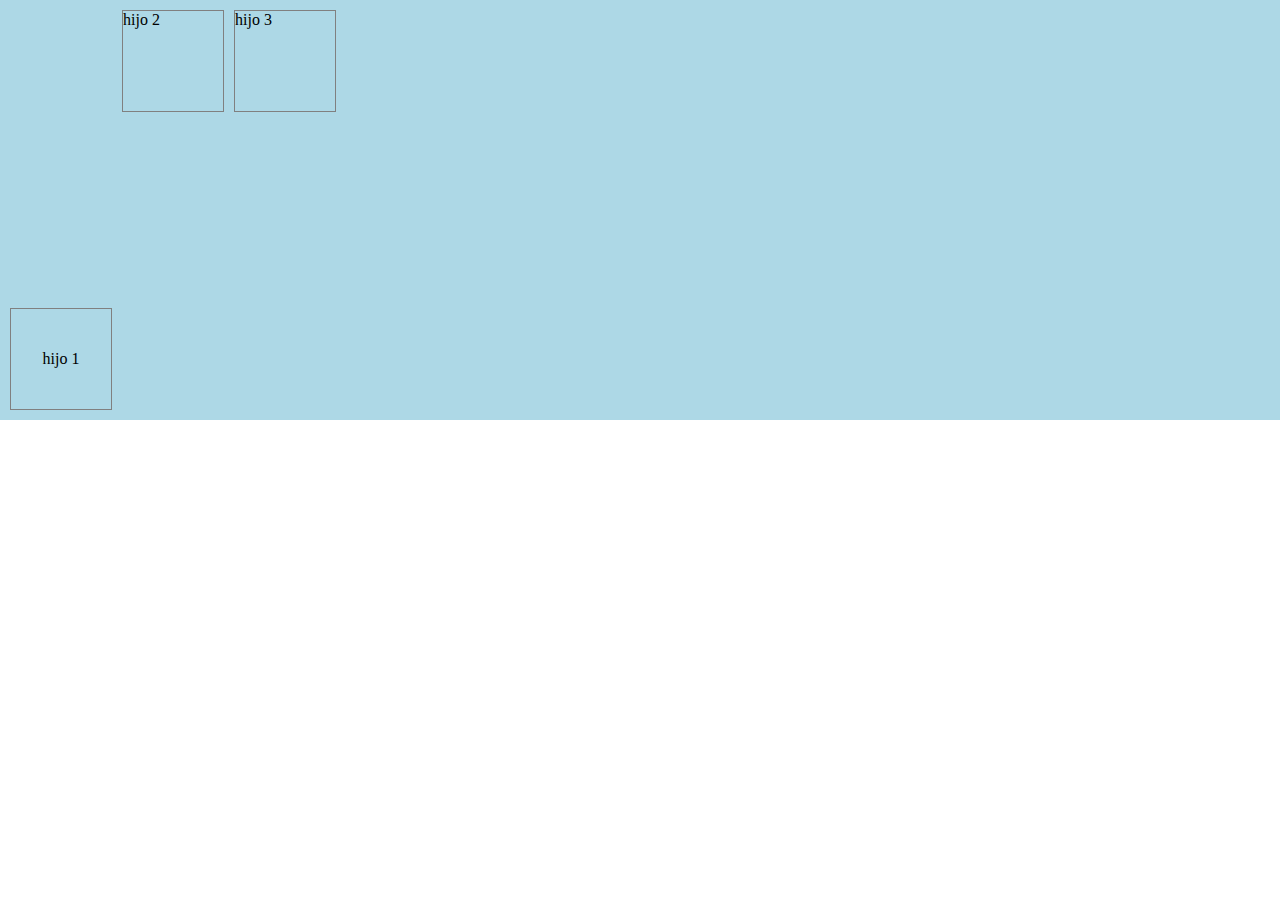
<file: clase28/index.html>
<!DOCTYPE html>
<html lang="en">
<head>
    <meta charset="UTF-8">
    <meta name="viewport" content="width=device-width, initial-scale=1.0">
    <title>Practica clase 28</title>
    <link rel="stylesheet" href="css/index.css">
</head>
<body>
    <div class="padre">
        <div class="hijo" id="hijo1">
            <p>hijo 1</p>
        </div>
        <div class="hijo">hijo 2</div>
        <div class="hijo">hijo 3</div>
       
    </div>
</body>
</html>
</file>
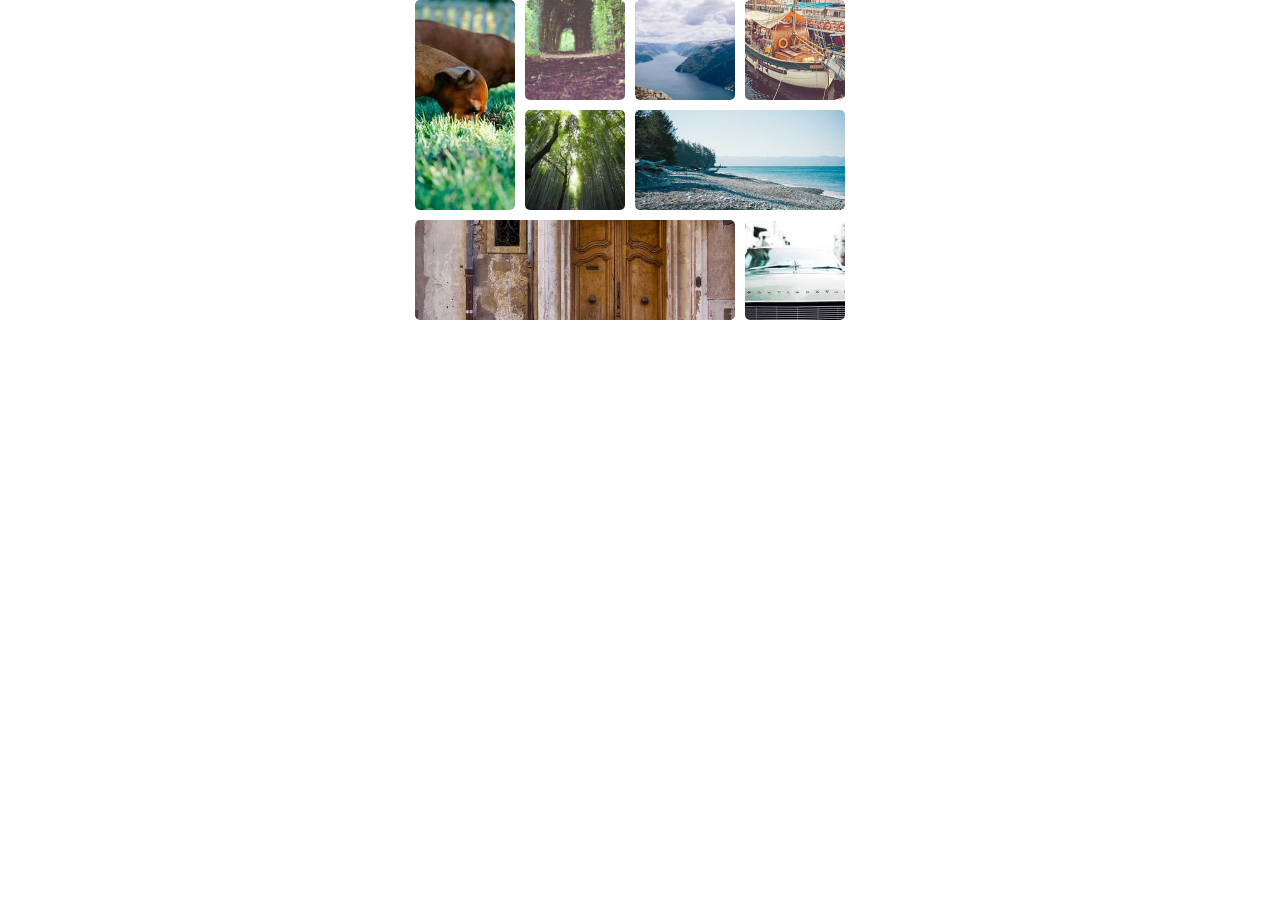
<file: clase29-css/index.html>
<!DOCTYPE html>
<html lang="en">

<head>
    <meta charset="UTF-8">
    <meta name="viewport" content="width=device-width, initial-scale=1.0">
    <title>clase 29</title>
    <link rel="stylesheet" href="css/index.css">
</head>

<body>
    <!--trabajar con grillas-->
    <div class="padre">
        <div><img src="img/1.jpg"></div>
        <div class="img-2"><img  src="img/2.jpg"></div>
        <div><img src="img/3.jpg"></div>
        <div><img src="img/4.jpg"></div>
        <div><img src="img/5.jpg"></div>
        <div class="img-6"><img src="img/6.jpg"></div>
        <div class="img-7"><img src="img/7.jpg"></div>
        <div><img src="img/8.jpg"></div>

        
    </div>
</body>

</html>
</file>
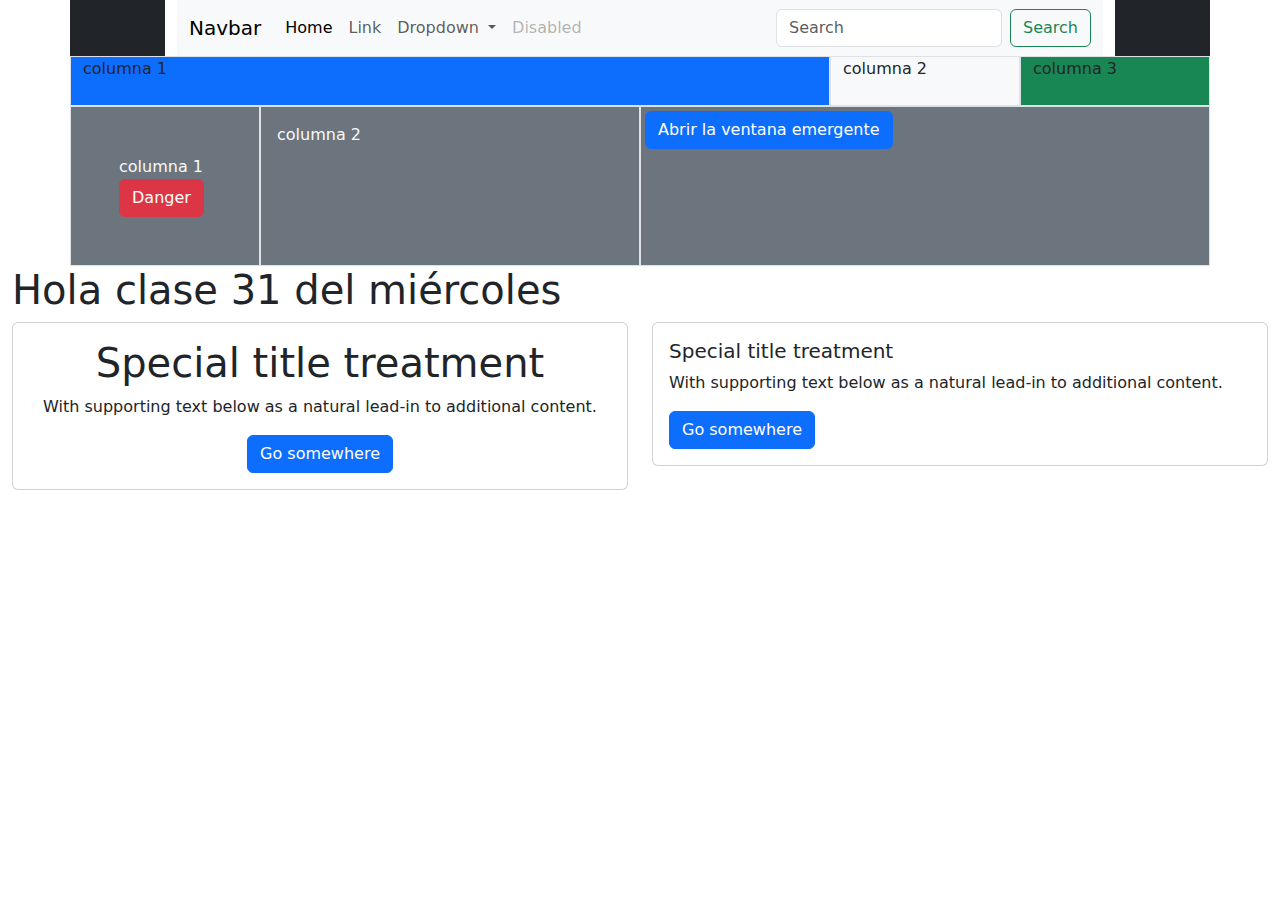
<file: clase31/index.html>
<!DOCTYPE html>
<html lang="en">

<head>
    <meta charset="UTF-8">
    <meta name="viewport" content="width=device-width, initial-scale=1.0">
    <title>Práctica 1 clase 31</title>
    <link href="https://cdn.jsdelivr.net/npm/bootstrap@5.3.3/dist/css/bootstrap.min.css" rel="stylesheet"
        integrity="sha384-QWTKZyjpPEjISv5WaRU9OFeRpok6YctnYmDr5pNlyT2bRjXh0JMhjY6hW+ALEwIH" crossorigin="anonymous">
</head>

<body>
    <div class="container">
        <div class="row">
            <div class="col-md-1 bg-dark"></div>
            <div class="col-md-10">
                <nav class="navbar navbar-expand-lg bg-body-tertiary">
                    <div class="container-fluid">
                        <a class="navbar-brand" href="#">Navbar</a>
                        <button class="navbar-toggler" type="button" data-bs-toggle="collapse"
                            data-bs-target="#navbarSupportedContent" aria-controls="navbarSupportedContent"
                            aria-expanded="false" aria-label="Toggle navigation">
                            <span class="navbar-toggler-icon"></span>
                        </button>
                        <div class="collapse navbar-collapse" id="navbarSupportedContent">
                            <ul class="navbar-nav me-auto mb-2 mb-lg-0">
                                <li class="nav-item">
                                    <a class="nav-link active" aria-current="page" href="#">Home</a>
                                </li>
                                <li class="nav-item">
                                    <a class="nav-link" href="#">Link</a>
                                </li>
                                <li class="nav-item dropdown">
                                    <a class="nav-link dropdown-toggle" href="#" role="button" data-bs-toggle="dropdown"
                                        aria-expanded="false">
                                        Dropdown
                                    </a>
                                    <ul class="dropdown-menu">
                                        <li><a class="dropdown-item" href="#">Action</a></li>
                                        <li><a class="dropdown-item" href="#">Another action</a></li>
                                        <li>
                                            <hr class="dropdown-divider">
                                        </li>
                                        <li><a class="dropdown-item" href="#">Something else here</a></li>
                                    </ul>
                                </li>
                                <li class="nav-item">
                                    <a class="nav-link disabled" aria-disabled="true">Disabled</a>
                                </li>
                            </ul>
                            <form class="d-flex" role="search">
                                <input class="form-control me-2" type="search" placeholder="Search" aria-label="Search">
                                <button class="btn btn-outline-success" type="submit">Search</button>
                            </form>
                        </div>
                    </div>
                </nav>
            </div>
            <div class="col-md-1 bg-dark"></div>
        </div>
        <div class="row">
            <div class="col-md-8 border bg-primary" style="height: 50px;">columna 1</div>
            <div class="col-md-2 border bg-light">columna 2</div>
            <div class="col-md-2 border bg-success">columna 3</div>
        </div>
        <div class="row bg-secondary text-light">
            <div class="col-md-2 border p-5">columna 1
                <button type="button" class="btn btn-danger">Danger</button>
            </div>
            <div class="col-md-4 border p-3">columna 2</div>
            <div class="col-md-6 border p-1">
                <!-- Button trigger modal -->
                <button type="button" class="btn btn-primary" data-bs-toggle="modal" data-bs-target="#exampleModal">
                    Abrir la ventana emergente
                </button>

                <!-- Modal -->
                <div class="modal fade" id="exampleModal" tabindex="-1" aria-labelledby="exampleModalLabel"
                    aria-hidden="true">
                    <div class="modal-dialog">
                        <div class="modal-content">
                            <div class="modal-header">
                                <h1 class="modal-title fs-5 text-primary" id="exampleModalLabel">Ventanita linda 😉</h1>
                                <button type="button" class="btn-close" data-bs-dismiss="modal"
                                    aria-label="Close"></button>
                            </div>
                            <div class="modal-body">
                                <p class="text-dark">
                                    Lorem ipsum dolor sit amet consectetur adipisicing elit. Sint corporis sapiente quisquam nobis eaque accusamus, error exercitationem excepturi sequi nostrum. <br>
                                    <img src="img/labrador.jpg" class="img-fluid rounded">
                                </p>
                            </div>
                            <div class="modal-footer">
                                <button type="button" class="btn btn-secondary" data-bs-dismiss="modal">Close</button>
                                <button type="button" class="btn btn-primary">Save changes</button>
                            </div>
                        </div>
                    </div>
                </div>
            </div>
        </div>
    </div>
    <div class="container-fluid">
        <h1>Hola clase 31 del miércoles</h1>
        <div class="row">
            <div class="col-sm-6 mb-3 mb-sm-0">
                <div class="card">
                    <div class="card-body text-center">
                        <h1>Special title treatment</h1>
                        <p class="card-text">With supporting text below as a natural lead-in to additional content.</p>
                        <a href="#" class="btn btn-primary">Go somewhere</a>
                    </div>
                </div>
            </div>
            <div class="col-sm-6">
                <div class="card">
                    <div class="card-body">
                        <h5 class="card-title">Special title treatment</h5>
                        <p class="card-text">With supporting text below as a natural lead-in to additional content.</p>
                        <a href="#" class="btn btn-primary">Go somewhere</a>
                    </div>
                </div>
            </div>
        </div>
    </div>

    <script src="https://cdn.jsdelivr.net/npm/bootstrap@5.3.3/dist/js/bootstrap.bundle.min.js"
        integrity="sha384-YvpcrYf0tY3lHB60NNkmXc5s9fDVZLESaAA55NDzOxhy9GkcIdslK1eN7N6jIeHz"
        crossorigin="anonymous"></script>
</body>

</html>
</file>
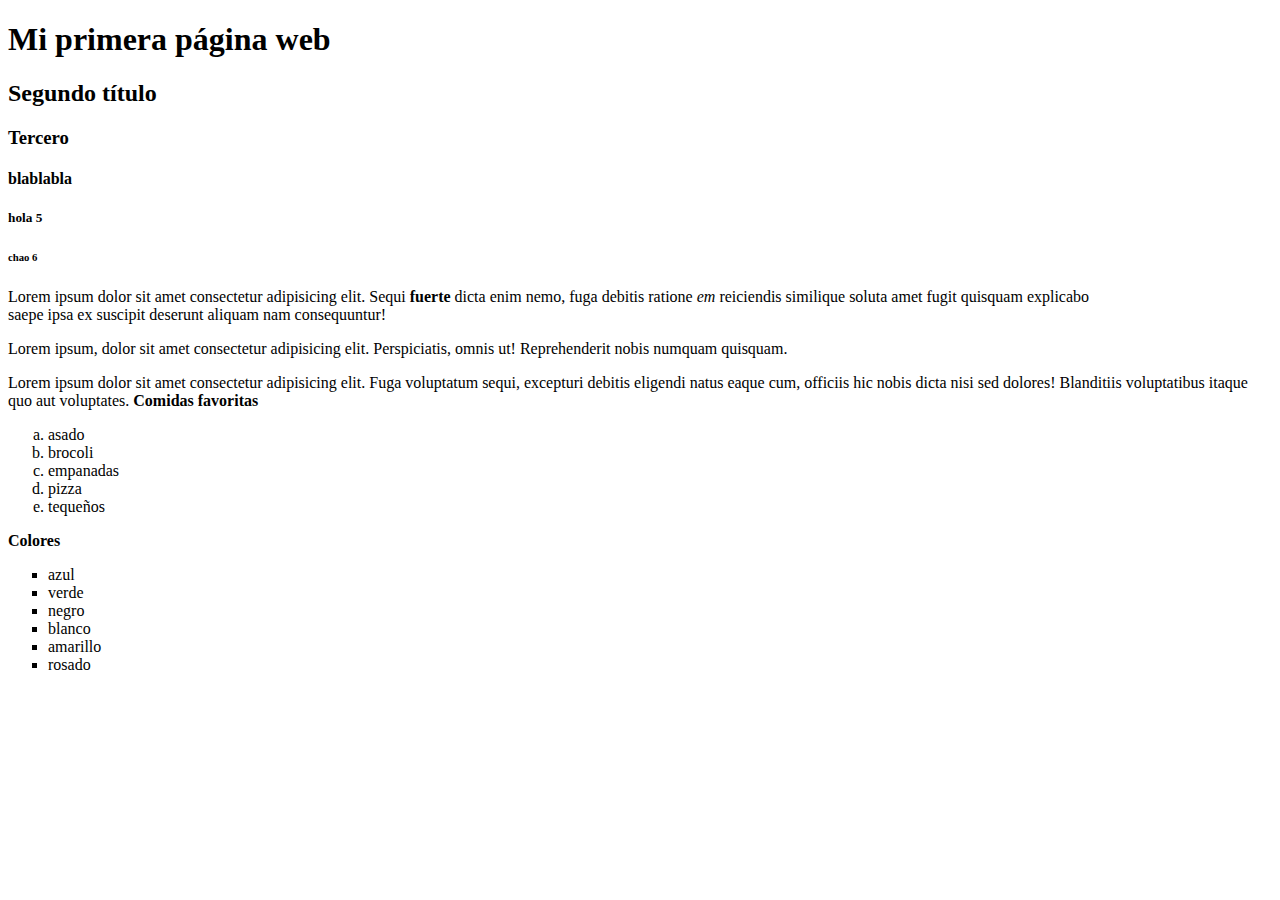
<file: pagina web 1/index.html>
<!DOCTYPE html>
<html lang="en">
    <!--encabezado de mi web-->
<head>
    <meta charset="UTF-8">
    <meta name="viewport" content="width=device-width, initial-scale=1.0">
    <!--titulo-->
    <title>Mi web 1</title>
</head>
<!--cuerpo de mi web-->
<body>
    <!--textos
        h títulos
        p párrafos
        strong negrita
        em cursiva
        br salto de línea
    -->
    <h1>Mi primera página web</h1>
    <h2>Segundo título</h2>
    <h3>Tercero</h3>
    <h4>blablabla</h4>
    <h5>hola 5</h5>
    <h6>chao 6</h6>
    <p>
        Lorem ipsum dolor sit amet consectetur adipisicing elit. Sequi <strong>fuerte</strong> dicta enim nemo, fuga debitis ratione <em>em</em> reiciendis similique soluta amet fugit quisquam explicabo <br> saepe ipsa ex suscipit deserunt aliquam nam consequuntur!
    </p>
    <p>
        Lorem ipsum, dolor sit amet consectetur adipisicing elit. Perspiciatis, omnis ut! Reprehenderit nobis numquam quisquam.
    </p>
    <p>
        Lorem ipsum dolor sit amet consectetur adipisicing elit. Fuga voluptatum sequi, excepturi debitis eligendi natus eaque cum, officiis hic nobis dicta nisi sed dolores! Blanditiis voluptatibus itaque quo aut voluptates.
        <!--listas-->
        <strong>Comidas favoritas</strong>
        <ol type="a">
            <li>asado</li>
            <li>brocoli</li>
            <li>empanadas</li>
            <li>pizza</li>
            <li>tequeños</li>
        </ol>
        <strong>Colores</strong>
        <ul type="square">
            <li>azul</li>
            <li>verde</li>
            <li>negro</li>
            <li>blanco</li>
            <li>amarillo</li>
            <li>rosado</li>
        </ul>
    </p>
    <nav id="abajoIndex"></nav>
</body>
</html>
</file>
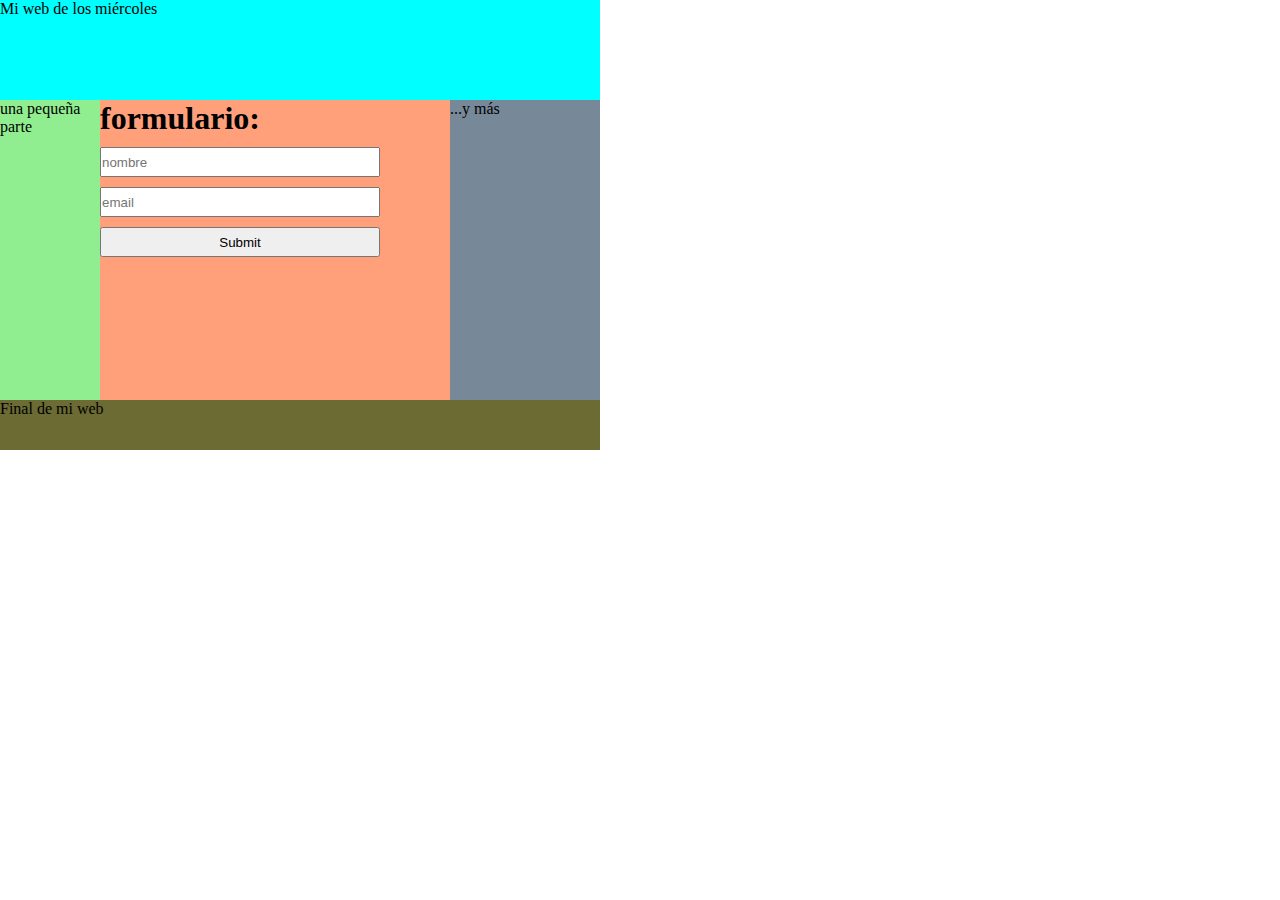
<file: clase29-css/practica2.html>
<!DOCTYPE html>
<html lang="en">

<head>
    <meta charset="UTF-8">
    <meta name="viewport" content="width=device-width, initial-scale=1.0">
    <title>clase 29 - practica 2</title>
    <link rel="stylesheet" href="css/index.css">
</head>

<body>
    <div class="ppal">
        <header>Mi web de los miércoles</header>
        <section>una pequeña parte</section>
        <main>
            <h1>formulario:</h1>
            <form action="procesar.php" method="get">
                <label for="nombre"></label>
                <input type="text" name="nombre" placeholder="nombre" id="nombre">
                <label for="email"></label>
                <input type="text" name="email" placeholder="email" id="nomemailbre">

                <input type="submit">
            </form>
        </main>
        <aside>...y más</aside>
        <footer>Final de mi web</footer>
    </div>
</body>

</html>
</file>
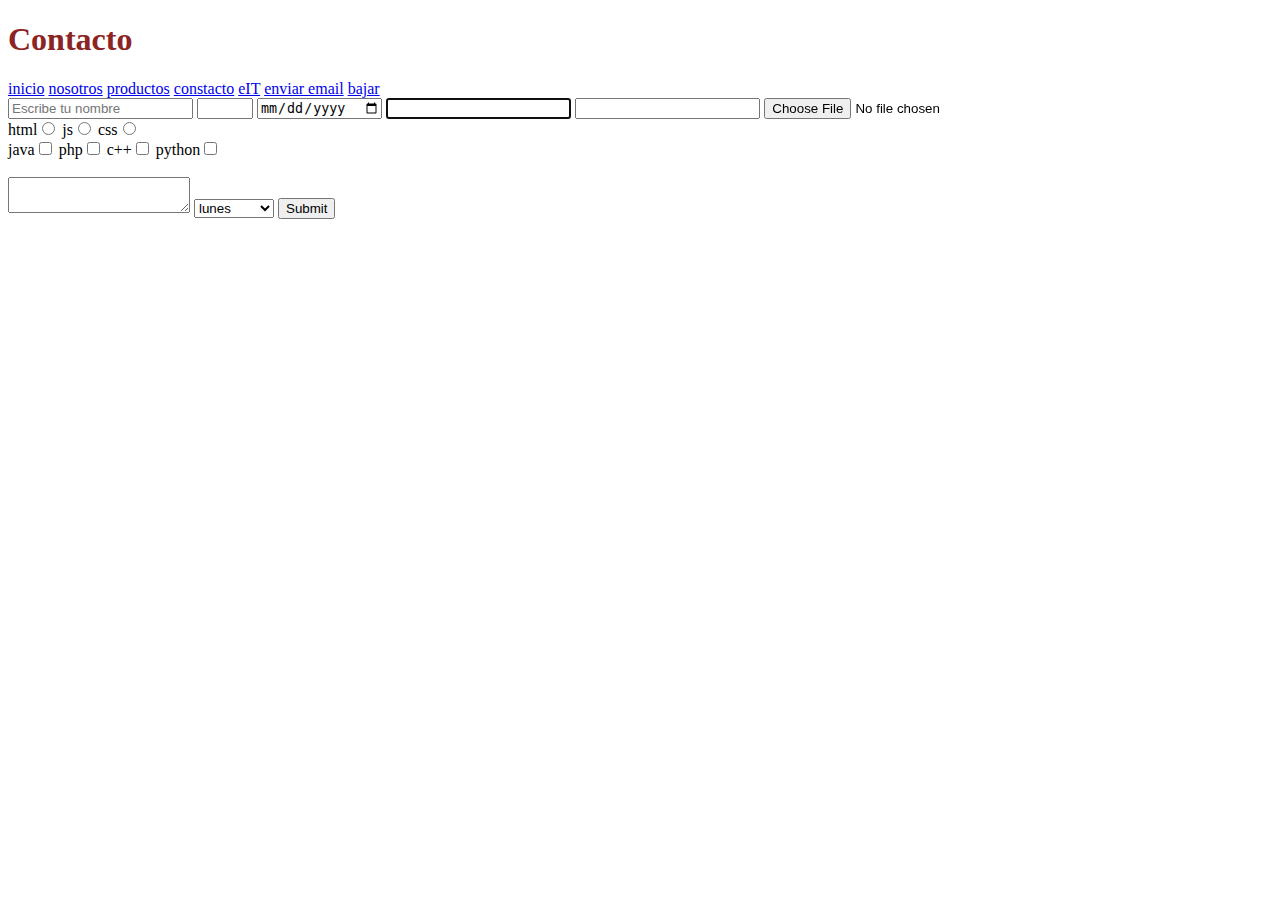
<file: pagina web 1/contacto.html>
<!DOCTYPE html>
<html lang="en">
<head>
    <meta charset="UTF-8">
    <meta name="viewport" content="width=device-width, initial-scale=1.0">
    <title>Document</title>
</head>
<body>
    <header>
        <h1 style="color: rgb(141, 36, 36);">Contacto</h1>
       <nav>
            <!--HIPERVINCULOS-->
            <a href="index.html">inicio</a>
            <a href="nosotros.html">nosotros</a>
            <a href="productos.html">productos</a>
            <a href="contacto.html">constacto</a>
            <a href="https://www.educacionit.com/cursos-de-java" target="_blank">eIT</a>
            <a href="mailto:castilloaustry@gmail.com">enviar email</a>
            <a href="#abajo">bajar</a>
        </nav>
    </header>
    <main>
        <form action="">
            <input type="text" name="nombre" id="nombre" placeholder="Escribe tu nombre" maxlength="10" minlength="5" required>
            <input type="number" min="5" max="10">
            <input type="date">
            <input type="email" autofocus>
            <input type="password">
            <input type="file">
            <input type="hidden" value="default" ><br>
            html<input type="radio" name="leng" value="html">
            js<input type="radio" name="leng" value="js">
            css<input type="radio" name="leng" value="css">
            <br>
            java<input type="checkbox" name="java">
            php<input type="checkbox" name="php">
            c++<input type="checkbox" name="c">
            python<input type="checkbox" name="python">
            <br><br>
            <textarea></textarea>
            <select name="dia" id="">
                <option >lunes</option>
                <option >martes</option>
                <option >miércoles</option>
                <option >jueves</option>
                <option >viernes</option>
            </select>
            
            <input type="submit">
        </form>
    </main>
    <footer>

    </footer>
    
</body>
</html>
</file>
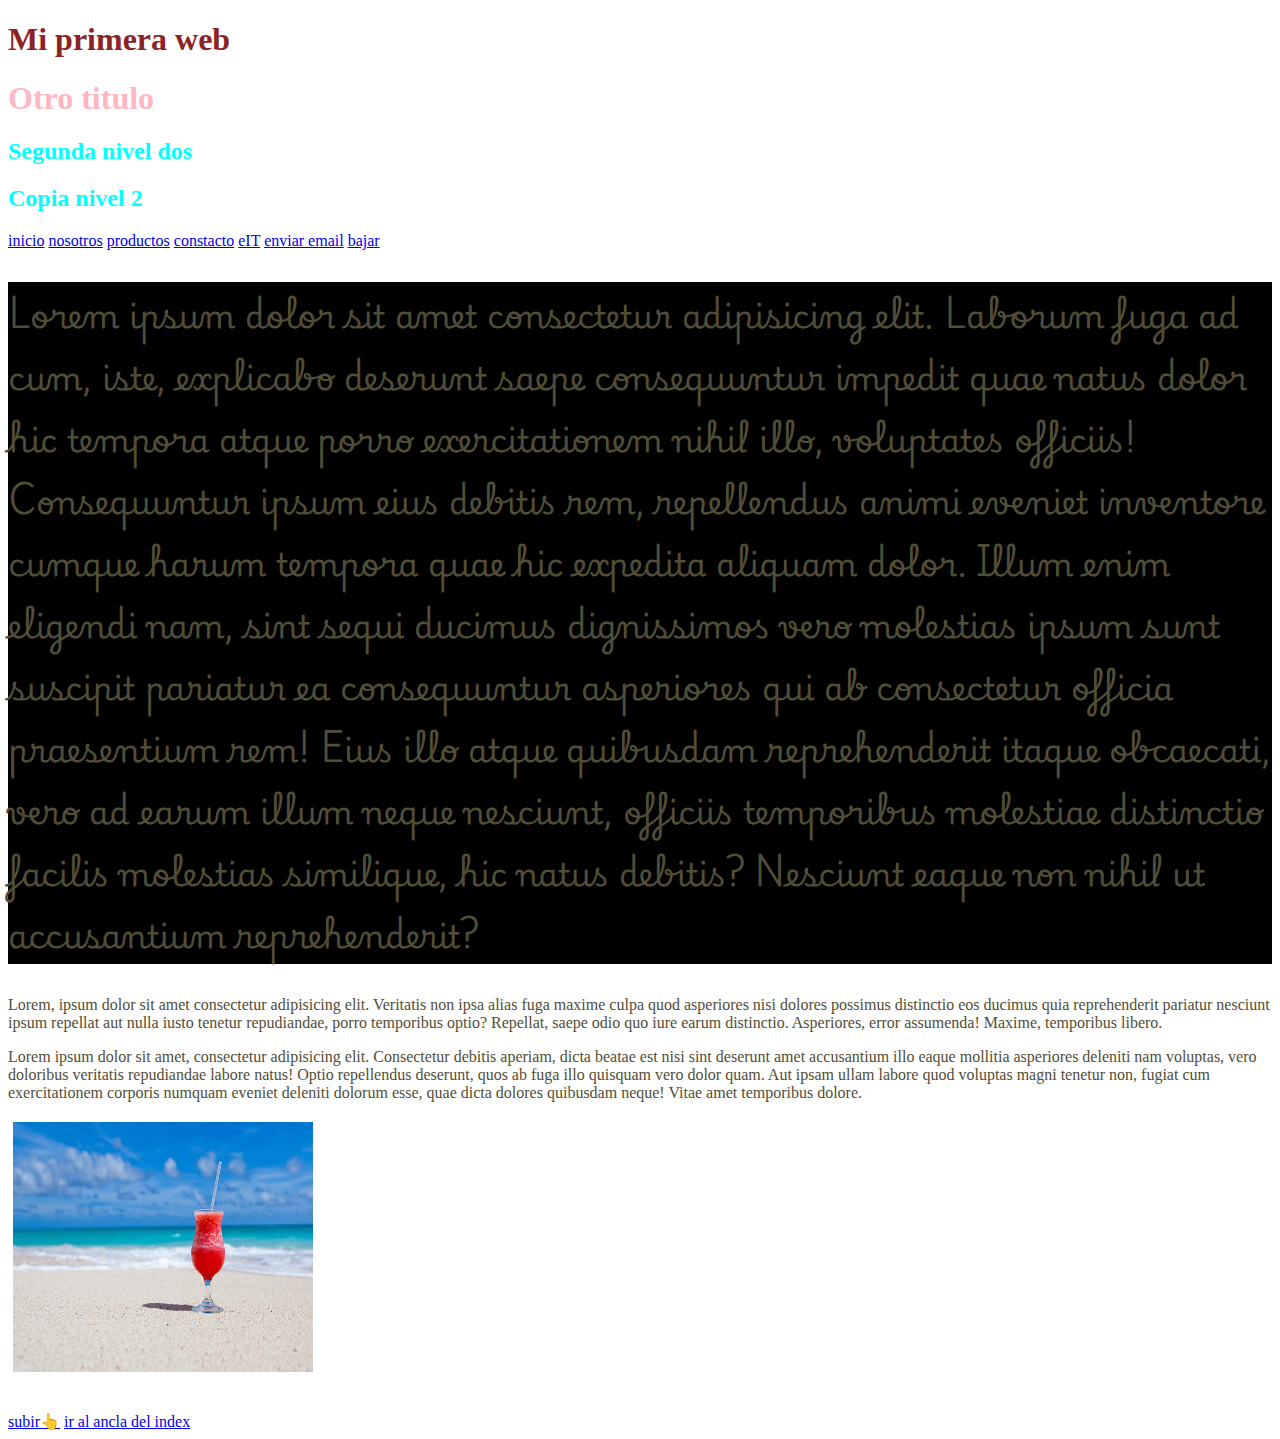
<file: pagina web 1/nosotros.html>
<!DOCTYPE html>
<html lang="en">
<head>
    <meta charset="UTF-8">
    <meta name="viewport" content="width=device-width, initial-scale=1.0">
    <title>Document</title>
    <!--estilos css interno-->
    <style>
        h2{
           color: aqua; 
        }
    </style>
    <link rel="stylesheet" href="css/index.css">
</head>
<body>
    <span id="arriba"></span>
    <!--elementos semánticos-->
    <header>
        <h1 style="color: rgb(141, 36, 36);">Mi primera web</h1>
        <h1 style="color: #FFB6C1;">Otro titulo</h1>
        <h2>Segunda nivel dos</h2>
        <h2>Copia nivel 2</h2>
        <nav>
            <!--HIPERVINCULOS-->
            <a href="index.html">inicio</a>
            <a href="nosotros.html">nosotros</a>
            <a href="productos.html">productos</a>
            <a href="contacto.html">constacto</a>
            <a href="https://www.educacionit.com/cursos-de-java" target="_blank">eIT</a>
            <a href="mailto:castilloaustry@gmail.com">enviar email</a>
            <a href="#abajo">bajar</a>
        </nav>
    </header>
    <main>
        <section>
            <p class="parrafoLindo">
                Lorem ipsum dolor sit amet consectetur adipisicing elit. Laborum fuga ad cum, iste, explicabo deserunt saepe consequuntur impedit quae natus dolor hic tempora atque porro exercitationem nihil illo, voluptates officiis! Consequuntur ipsum eius debitis rem, repellendus animi eveniet inventore cumque harum tempora quae hic expedita aliquam dolor. Illum enim eligendi nam, sint sequi ducimus dignissimos vero molestias ipsum sunt suscipit pariatur ea consequuntur asperiores qui ab consectetur officia praesentium rem! Eius illo atque quibusdam reprehenderit itaque obcaecati, vero ad earum illum neque nesciunt, officiis temporibus molestiae distinctio facilis molestias similique, hic natus debitis? Nesciunt eaque non nihil ut accusantium reprehenderit?
            </p>
            <p>
                Lorem, ipsum dolor sit amet consectetur adipisicing elit. Veritatis non ipsa alias fuga maxime culpa quod asperiores nisi dolores possimus distinctio eos ducimus quia reprehenderit pariatur nesciunt ipsum repellat aut nulla iusto tenetur repudiandae, porro temporibus optio? Repellat, saepe odio quo iure earum distinctio. Asperiores, error assumenda! Maxime, temporibus libero.
            </p>
            <p>
                Lorem ipsum dolor sit amet, consectetur adipisicing elit. Consectetur debitis aperiam, dicta beatae est nisi sint deserunt amet accusantium illo eaque mollitia asperiores deleniti nam voluptas, vero doloribus veritatis repudiandae labore natus! Optio repellendus deserunt, quos ab fuga illo quisquam vero dolor quam. Aut ipsam ullam labore quod voluptas magni tenetur non, fugiat cum exercitationem corporis numquam eveniet deleniti dolorum esse, quae dicta dolores quibusdam neque! Vitae amet temporibus dolore.
                <br>
                <img src="img/playa.jpg" id="imgPlaya" alt="">
            </p>
        </section>
        <section></section>
        <section></section>
        <aside></aside>
    </main>   
    <footer>

    </footer>

    <span id="abajo"></span><!--esto es un ancla-->
    <a href="#arriba">subir👆</a>
    <a href="index.html#abajoIndex">ir al ancla del index</a>
</body>
</html>
</file>
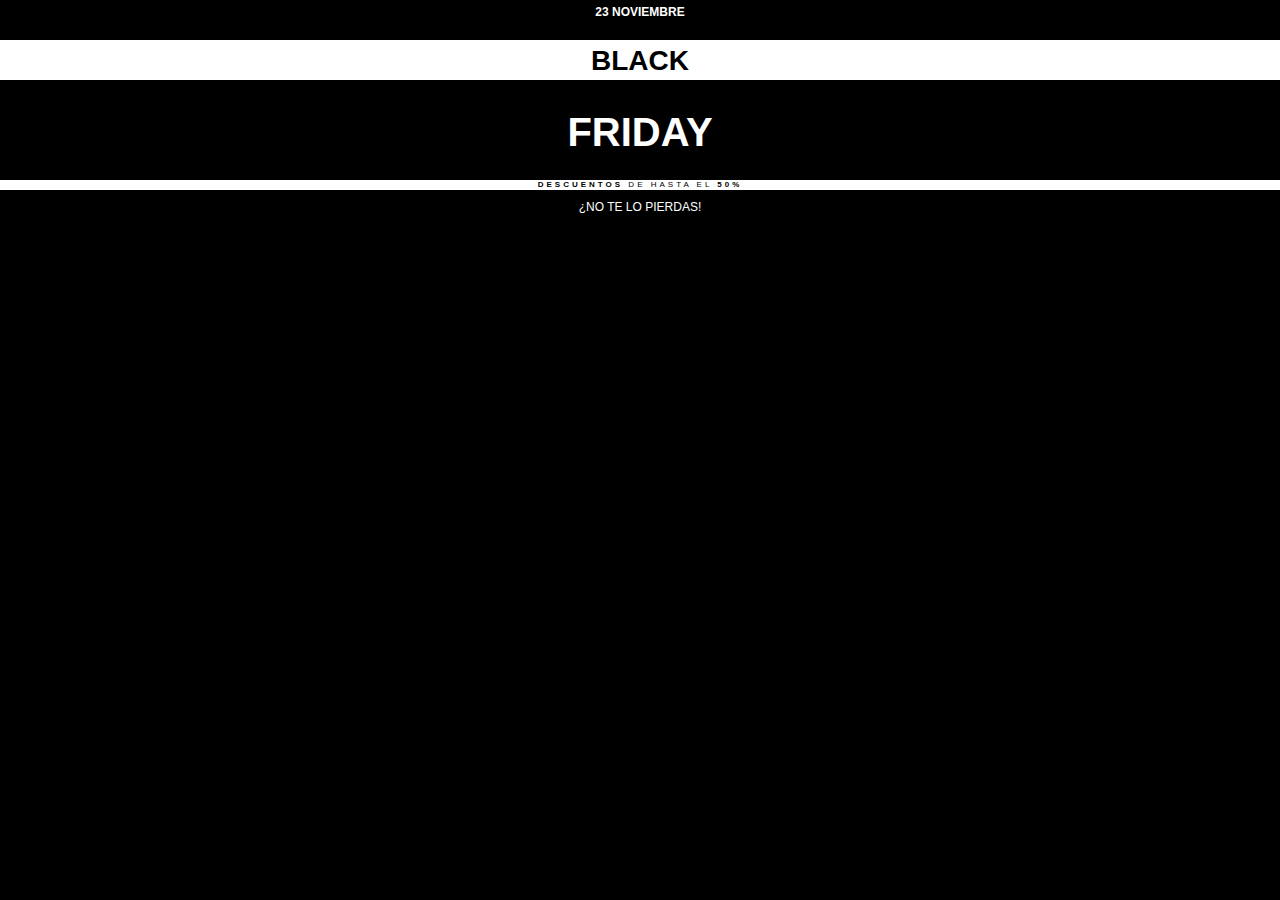
<file: practica1-clase27/practica1-clase27.html>
<!DOCTYPE html>
<html lang="en">
<head>
    <meta charset="UTF-8">
    <meta name="viewport" content="width=device-width, initial-scale=1.0">
    <title>Práctica 1</title>
    <link rel="stylesheet" href="css/practica1-clase27.css">
</head>
<body>
    <h3>23 NOVIEMBRE</h3>
    <h2>BLACK</h2>
    <h1>FRIDAY</h1>
    <p><span>descuentos</span> de hasta el <span>50%</span></p>
    <div class="footer">¿no te lo pierdas!</div>
</body>
</html>
</file>
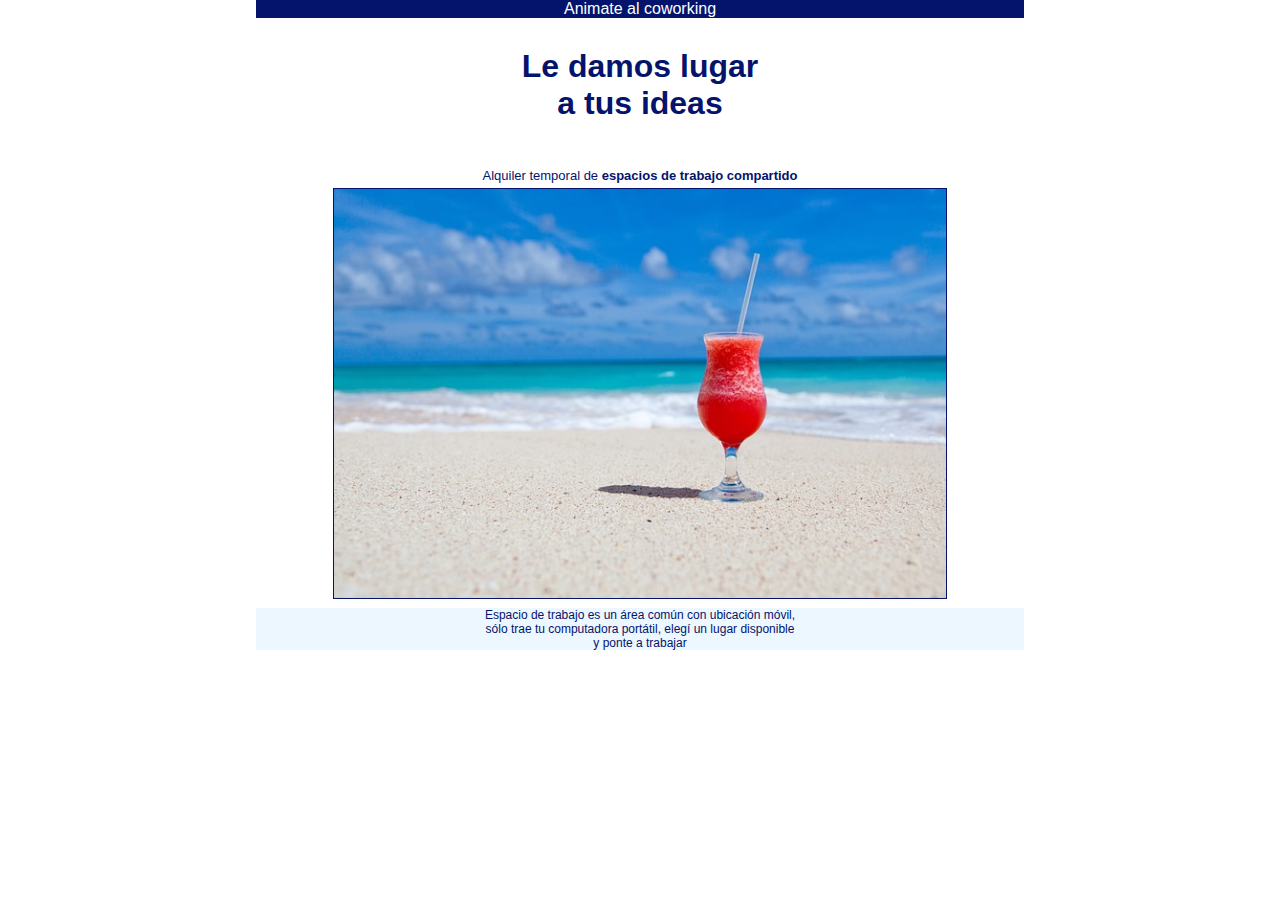
<file: practica2-clase27/practica2-clase27.html>
<!DOCTYPE html>
<html lang="en">

<head>
    <meta charset="UTF-8">
    <meta name="viewport" content="width=device-width, initial-scale=1.0">
    <title>Práctica 2</title>
    <link rel="stylesheet" href="css/practica2-clase27.css">
</head>

<body>

    <main>
        <div class="header">Animate al coworking</div>
        <div class="titu">
            <h1>Le damos lugar <br>a tus ideas</h1>
        </div>
        <div class="par">
            Alquiler temporal de <strong> espacios de trabajo compartido</strong>
        </div>
        <div class="img">
            <img src="img/playa.jpg" alt="playa">
        </div>
        <div class="footer">
            Espacio de trabajo es un área común con ubicación móvil,<br>
            sólo trae tu computadora portátil, elegí un lugar disponible <br>
            y ponte a trabajar
        </div>
    </main>

</body>

</html>
</file>
<file: clase28/css/index.css>
*{
    padding: 0;
    margin: 0;
    
}
.padre{
    background-color: lightblue;
    height: 400px;
    padding: 10px;
    display: flex;
    flex-direction: row;
    gap: 10px;
    /* flex-wrap: wrap;
    justify-content: space-evenly;
    align-items: center; */
    
}
.hijo{
    border: 1px solid gray;
    width: 100px;
    height: 100px;
}
#hijo1{
    display: flex;
    justify-content: center;
    align-items: center;
    align-self: flex-end;
}
@media(max-width:768px) {
    .padre{
        background-color: rgb(192, 230, 173);
    }
}
</file>
<file: clase29-css/css/index.css>
/********PRACTICA 1*/
*{
    padding: 0;
    margin: 0;
    box-sizing: border-box;
}
/* div{
    border: 1px solid gray;
} */
.padre{
    max-width: 450px;
    /* background-color: aqua; */
    margin: auto;
    display: grid;
    grid-template-columns: 100px 100px 100px 100px;
    grid-template-rows: 100px 100px 100px;
    gap: 10px;
    
}
img{
    width: 100%;
    height: 100%;
    object-fit: cover;
    border-radius: 5px;
}

/*tamaño individual a ciertos box*/

.img-2{
    grid-row: 1/3;
}
.img-6{
    grid-column: 3/5;
}
.img-7{
    grid-column: 1/4;
}




/******PRACTICA 2*********/

.ppal{
    max-width: 600px;
    /* background-color: lightcoral; */
    display: grid;
    grid-template-columns: 100px 350px 150px;
    grid-template-rows: 100px 300px 50px;
    grid-template-areas: 
    "header header header"
    "section main aside"
    "footer footer footer"
    ;
}
header{
    background-color: aqua;
    grid-area: header;
}
section{
    background-color: lightgreen;
    grid-area: section;
}
main{
    background-color: lightsalmon;
    grid-area: main;
}
aside{
    background-color: lightslategray;
    grid-area: aside;
}
footer{
    background-color: rgb(107, 107, 51);
    grid-area: footer;
}

input{
    display: block;
    margin-top: 10px;
    width: 80%;
    height: 30px;
}


/*media queries para ambas practicas*/
@media(max-width:320px){
    .padre{
        grid-template-columns: 320px;
        grid-template-rows: 320px 320px;
    }
    .ppal{
        
        grid-template-columns: 100%;
        grid-template-rows: 50px 300px 150px 100px;
        grid-template-areas: 
        "header header header"
        "section section section"
        "main main main"
        "aside aside aside"
        "footer footer footer"
        ;
    }
    
}
</file>
<file: pagina web 1/css/index.css>
/*estilos externos*/
@import url('https://fonts.googleapis.com/css2?family=Barlow:ital,wght@0,100;0,200;0,300;0,400;0,500;0,600;0,700;0,800;0,900;1,100;1,200;1,300;1,400;1,500;1,600;1,700;1,800;1,900&family=Playwrite+ES:wght@100..400&display=swap');/*CDN*/
p{
    color: rgb(81, 78, 55);
}
.parrafoLindo{
    background-color: black;
    font-size: 2em;
    font-family: "Playwrite ES";
}
#imgPlaya{
    width: 300px;/*ancho*/
    height: 250px;
    margin-top: 10px;
    margin-bottom: 5px;
    margin-left: 20px;
    margin-right: 20px;
    margin: 20px 10px 20px 5px;
    /*padding: ; margen interno*/
    text-align: ;
}
</file>
<file: practica1-clase27/css/practica1-clase27.css>
*{
    box-sizing: border-box;
    padding: 0%;
    margin: 0%;
}
body{
    background-color: #000;
    color: #fff;
    font-family: Arial, Helvetica, sans-serif;
    text-align: center;
}
h3,.footer,h2{
    height: 40px;
    font-size: 12px;
}
.footer{
    padding-top: 10px;
}
h3,h2{
    padding-top: 5px;
}
p,.footer{
    text-transform: uppercase;
}
h2,p{
    background-color: #fff;
    color: #000;
}
h2{
    font-size: 28px;
}
h1{
    height: 100px;
    font-size: 40px;
    padding-top: 30px;
}
p{
    height: 10px;
    font-size: 8px;
    letter-spacing: 3px;
}
span{
    font-weight: bold;
}
</file>
<file: practica2-clase27/css/practica2-clase27.css>
*{
    margin: 0;
    padding: 0;
    box-sizing: border-box;
}
@import url('https://fonts.googleapis.com/css2?family=Open+Sans:ital,wght@0,300..800;1,300..800&display=swap');
body{
    font-family: "Open Sans", sans-serif;
    text-align: center;
    color: #04146c;
}
main{
    width: 60%;
    margin: auto;
}
.header{
    background-color: #04146c;
    color: #fff;
}
.titu{
    height: 150px;
    
    /* line-height: 100px; */
    padding-top: 30px;
}
.img{
    width: 80%;
    margin: auto;
}
.img img{
    width: 100%;
    border: 1px solid #04146c;
}
.par{
    width: 80%;
    margin: auto;
    font-size: 13px;
    padding-bottom: 5px;
}
.footer{
    background-color: #edf7ff;
    font-size: 12px;
    margin-top: 5px;
}
</file>
